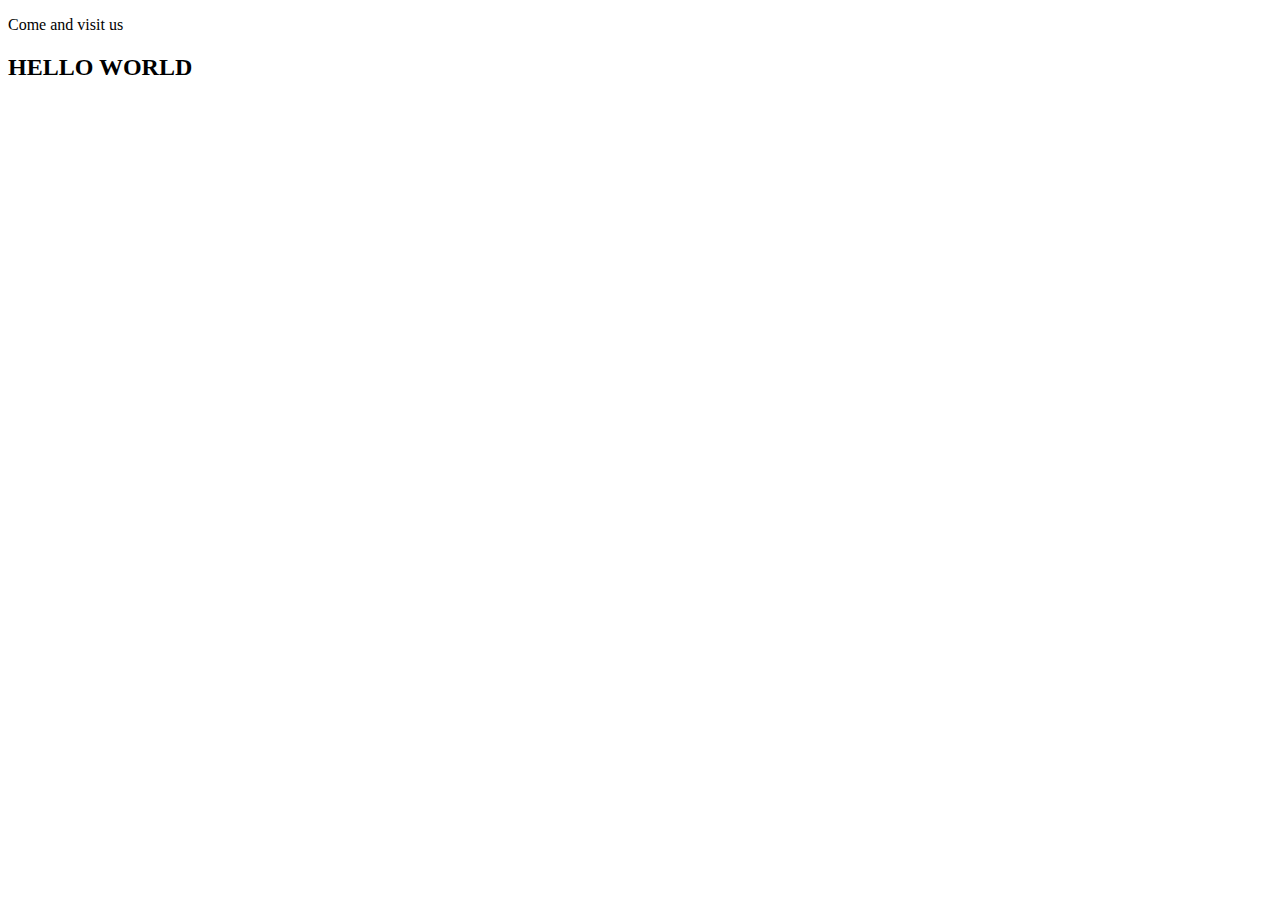
<file: Animation.html>
<!DOCTYPE html>
<html lang="en">
  <head>
    <meta charset="UTF-8" />
    <meta name="viewport" content="width=device-width, initial-scale=1.0" />
    <title>Document</title>
  </head>
  <body>
    <div class="slider"></div>

    <!-- slider {
  border-radius: 5px;
  background: url(Slide1.jpg);
  height: 400px;
  width: 800px;
  margin: 100px auto;
  animation: slide 20s infinite;
}
@keyframes slide {
  25% {
    background: url(Slide2.jpg);
  }
  50% {
    background: url(Slide3.jpg);
  }
  75% {
    background: url(Slide4.jpg);
  }
  100% {
    background: url(/Slide5.jpg);
  }
} -->

    <div class="container">
      <p class="text">Come and visit us</p>
    </div>
    <!--
         .container {
  display: inline-block;
}
.text {
  font-size: 5em;
  letter-spacing: 10px;
  font-family: sans-serif;
  border-right: 5px solid;
  width: 100%;
  white-space: nowrap;
  overflow: hidden;
  animation: typing 4s, cursor 0.4s step-end infinite alternate;
}
@keyframes cursor {
  50% {
    border-color: transparent;
  }
}

@keyframes typing {
  from {
    width: 0;
  }
}
 -->

    <div class="TESTING">
      <h2 class="TESTING-SIZE">HELLO WORLD</h2>
    </div>
    <!-- .TESTING {
  width: 100px;
  height: 100px;
  /* background: #ff7a59; */
  animation-name: slide-right;
  animation-duration: 4s;
  /* animation: mymove 5s infinite; */
}
.TESTING-SIZE {
  font-size: 6rem;
  margin-left: 400px;
}

@keyframes slide-right {
  25% {
    margin-left: -800px;
  }
  50% {
    margin-left: 100px;
  }
  /* 50% {
    margin-left: 400px;
  } */
  /* to {
    margin-left: 1000px;
  } */
} -->
  </body>
</html>
</file>
